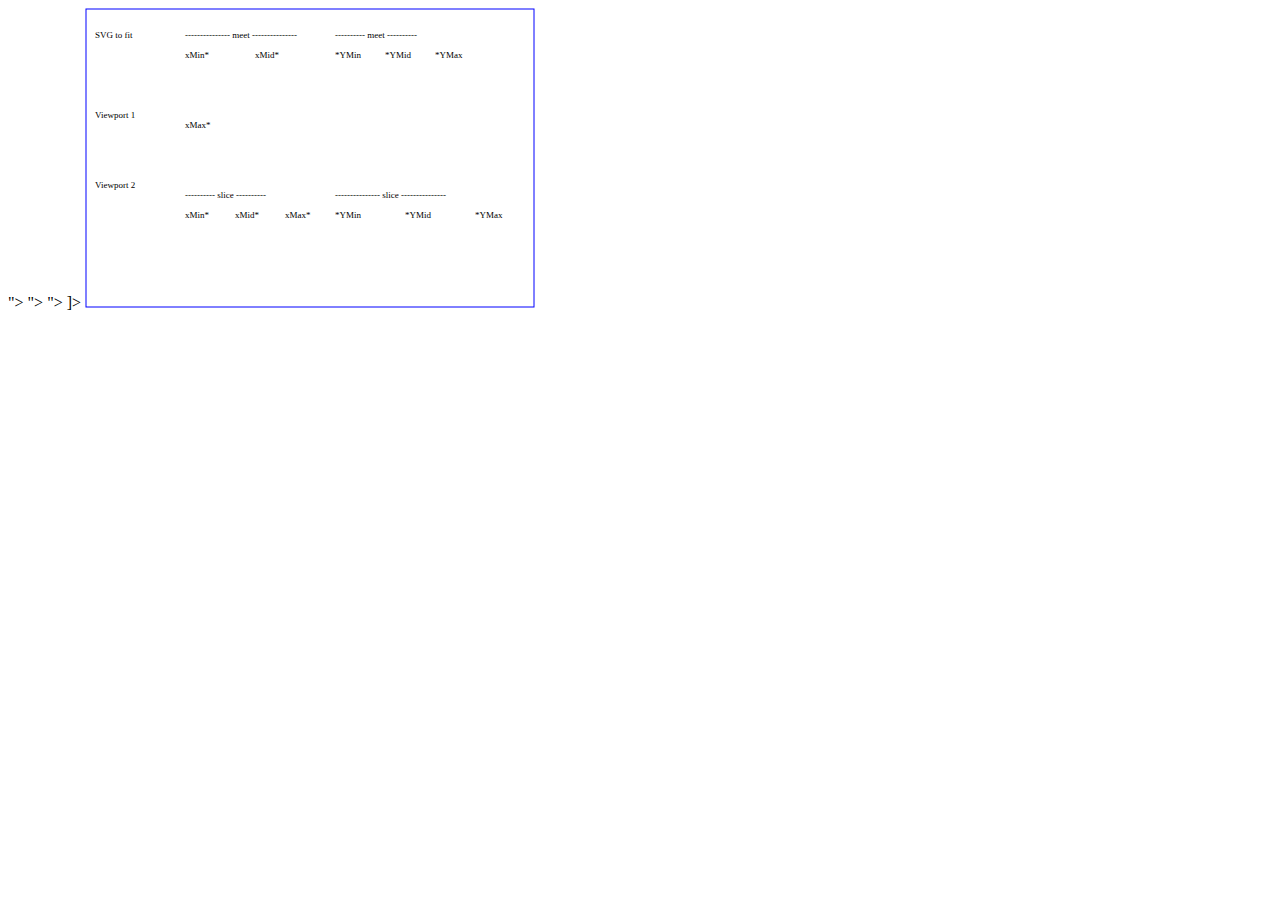
<file: hhh.html>
<?xml version="1.0" encoding="UTF-8"?>
<!DOCTYPE svg PUBLIC "-//W3C//DTD SVG 1.1//EN" 
  "http://www.w3.org/Graphics/SVG/1.1/DTD/svg11.dtd"
[ <!ENTITY Smile "
<rect x='.5' y='.5' width='29' height='39' fill='black' stroke='red'/>
<g transform='translate(0, 5)'>
<circle cx='15' cy='15' r='10' fill='yellow'/>
<circle cx='12' cy='12' r='1.5' fill='black'/>
<circle cx='17' cy='12' r='1.5' fill='black'/>
<path d='M 10 19 A 8 8 0 0 0 20 19' stroke='black' stroke-width='2'/>
</g>
">
<!ENTITY Viewport1 "<rect x='.5' y='.5' width='49' height='29'
fill='none' stroke='blue'/>">
<!ENTITY Viewport2 "<rect x='.5' y='.5' width='29' height='59'
fill='none' stroke='blue'/>">
]>

<svg width="450px" height="300px" version="1.1"
     xmlns="http://www.w3.org/2000/svg">
  <desc>Example PreserveAspectRatio - illustrates preserveAspectRatio attribute</desc>
  <rect x="1" y="1" width="448" height="298"
        fill="none" stroke="blue"/>
  <g font-size="9">
    <text x="10" y="30">SVG to fit</text>
    <g transform="translate(20,40)">&Smile;</g>
    <text x="10" y="110">Viewport 1</text>
    <g transform="translate(10,120)">&Viewport1;</g>
    <text x="10" y="180">Viewport 2</text>
    <g transform="translate(20,190)">&Viewport2;</g>

    <g id="meet-group-1" transform="translate(100, 60)">
      <text x="0" y="-30">--------------- meet ---------------</text>
      <g><text y="-10">xMin*</text>&Viewport1;
        <svg preserveAspectRatio="xMinYMin meet" viewBox="0 0 30 40"
             width="50" height="30">&Smile;</svg></g>
      <g transform="translate(70,0)"><text y="-10">xMid*</text>&Viewport1;
        <svg preserveAspectRatio="xMidYMid meet" viewBox="0 0 30 40"
             width="50" height="30">&Smile;</svg></g>
      <g transform="translate(0,70)"><text y="-10">xMax*</text>&Viewport1;
        <svg preserveAspectRatio="xMaxYMax meet" viewBox="0 0 30 40"
             width="50" height="30">&Smile;</svg></g>
    </g>

    <g id="meet-group-2" transform="translate(250, 60)">
      <text x="0" y="-30">---------- meet ----------</text>
      <g><text y="-10">*YMin</text>&Viewport2;
        <svg preserveAspectRatio="xMinYMin meet" viewBox="0 0 30 40"
             width="30" height="60">&Smile;</svg></g>
      <g transform="translate(50, 0)"><text y="-10">*YMid</text>&Viewport2;
        <svg preserveAspectRatio="xMidYMid meet" viewBox="0 0 30 40"
             width="30" height="60">&Smile;</svg></g>
      <g transform="translate(100, 0)"><text y="-10">*YMax</text>&Viewport2;
        <svg preserveAspectRatio="xMaxYMax meet" viewBox="0 0 30 40"
             width="30" height="60">&Smile;</svg></g>
    </g>

    <g id="slice-group-1" transform="translate(100, 220)">
      <text x="0" y="-30">---------- slice ----------</text>
      <g><text y="-10">xMin*</text>&Viewport2;
        <svg preserveAspectRatio="xMinYMin slice" viewBox="0 0 30 40"
             width="30" height="60">&Smile;</svg></g>
      <g transform="translate(50,0)"><text y="-10">xMid*</text>&Viewport2;
        <svg preserveAspectRatio="xMidYMid slice" viewBox="0 0 30 40"
             width="30" height="60">&Smile;</svg></g>
      <g transform="translate(100,0)"><text y="-10">xMax*</text>&Viewport2;
        <svg preserveAspectRatio="xMaxYMax slice" viewBox="0 0 30 40"
             width="30" height="60">&Smile;</svg></g>
    </g>

    <g id="slice-group-2" transform="translate(250, 220)">
      <text x="0" y="-30">--------------- slice ---------------</text>
      <g><text y="-10">*YMin</text>&Viewport1;
        <svg preserveAspectRatio="xMinYMin slice" viewBox="0 0 30 40"
             width="50" height="30">&Smile;</svg></g>
      <g transform="translate(70,0)"><text y="-10">*YMid</text>&Viewport1;
        <svg preserveAspectRatio="xMidYMid slice" viewBox="0 0 30 40"
             width="50" height="30">&Smile;</svg></g>
      <g transform="translate(140,0)"><text y="-10">*YMax</text>&Viewport1;
        <svg preserveAspectRatio="xMaxYMax slice" viewBox="0 0 30 40"
             width="50" height="30">&Smile;</svg></g>
    </g>   
  </g>
</svg>
</file>
